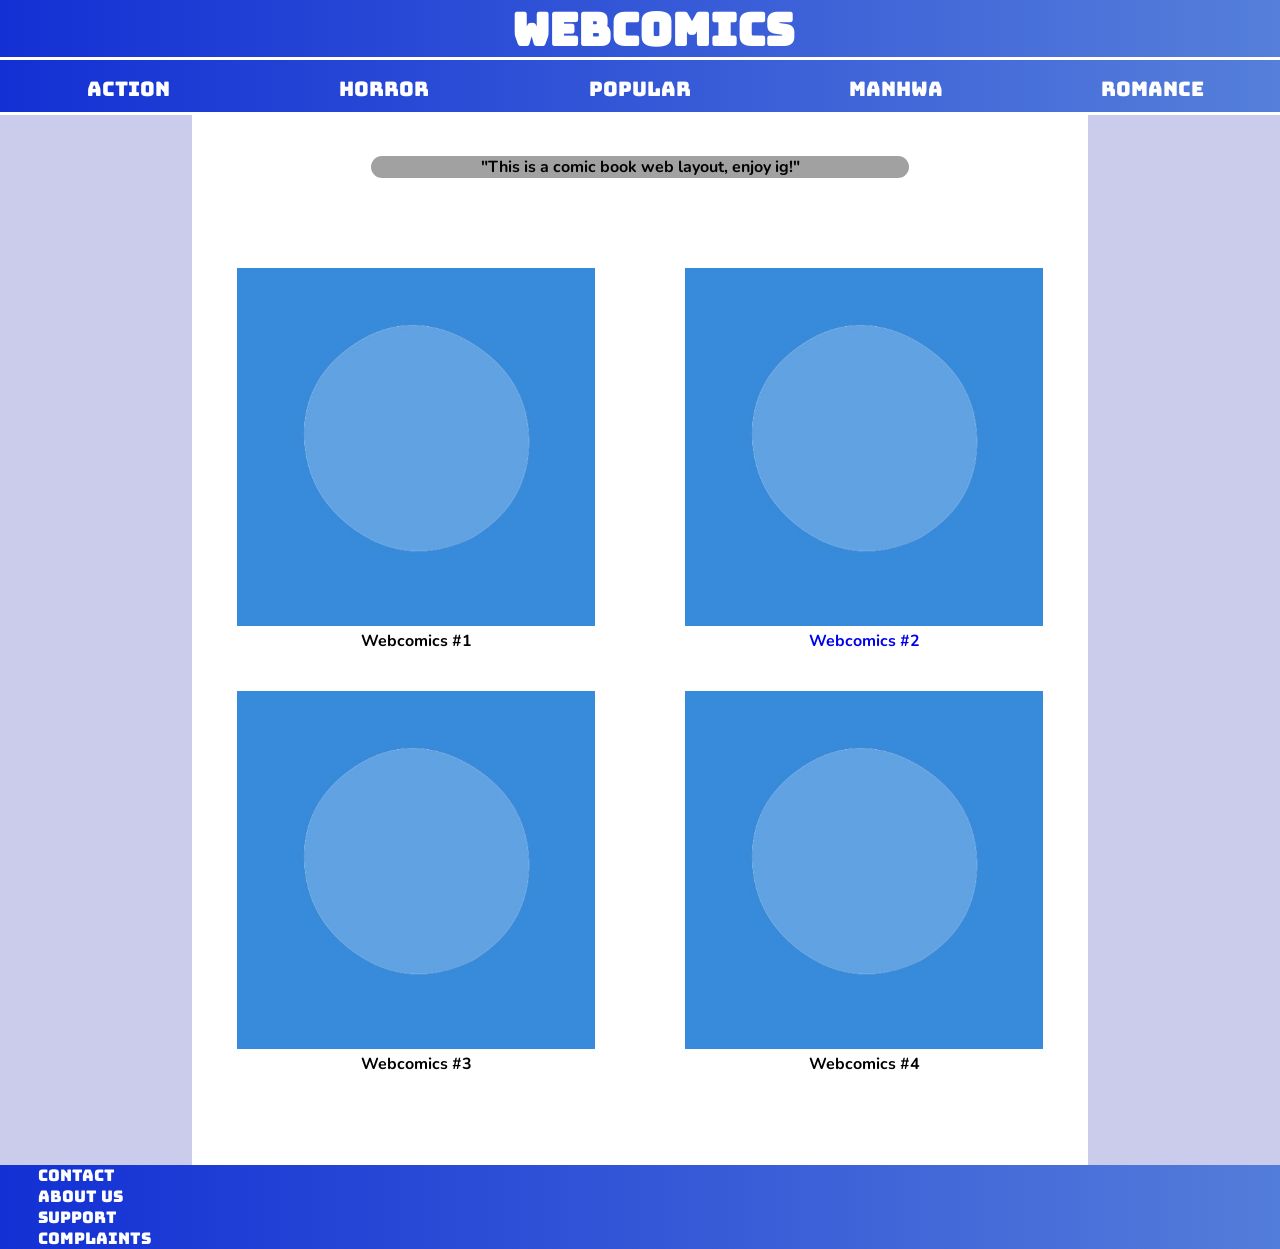
<file: index.html>
<!-- Hi This is being made for mobile view right now. Depending on when you're looking at the is I might've not done the Desktop view yet -->
<!DOCTYPE html>
<html lang="en">
<head>
    <meta charset="UTF-8">
    <meta name="viewport" content="width=device-width, initial-scale=1.0">
    <title>Document</title>
    <link rel="stylesheet" href="css/styles.css" type="text/css">
</head>

<body>
    <h1>WebComics</h1>
    
    <nav>
            <p>Action</p>
            <p>Horror</p>
            <p>Popular</p>
            <p>Manhwa</p>
            <p>Romance</p>
    </nav>
    <main>
        <blockquote>"This is a comic book web layout, enjoy ig!"</blockquote>
    
        <article>    
            <div class="container">
                <div class="picture">
                    <img src="pictures/unsplash.jpg" alt="placeholder">
                </div>
                <a href="" class="comic-title">Webcomics #1</a>
            </div>

            <div class="container">
                <div class="picture">
                    <img src="pictures/unsplash.jpg" alt="placeholder">
                </div>
                <a href="comic.html" class="comic-title">Webcomics #2</a>
            </div>

            <div class="container">
                <div class="picture">
                    <img src="pictures/unsplash.jpg" alt="placeholder">
                </div>
                <a href="" class="comic-title">Webcomics #3</a>
            </div>

            <div class="container">
                <div class="picture">
                    <img src="pictures/unsplash.jpg" alt="placeholder">
                </div>
                <a href="" class="comic-title">Webcomics #4</a>
            </div>
        </article>

    </main>
    
    <footer>
            <p>Contact</p>
            <p>About us</p>
            <p>Support</p>
            <p>Complaints</p>
    </footer>

<script></script>
    
</body>
</html>
</file>
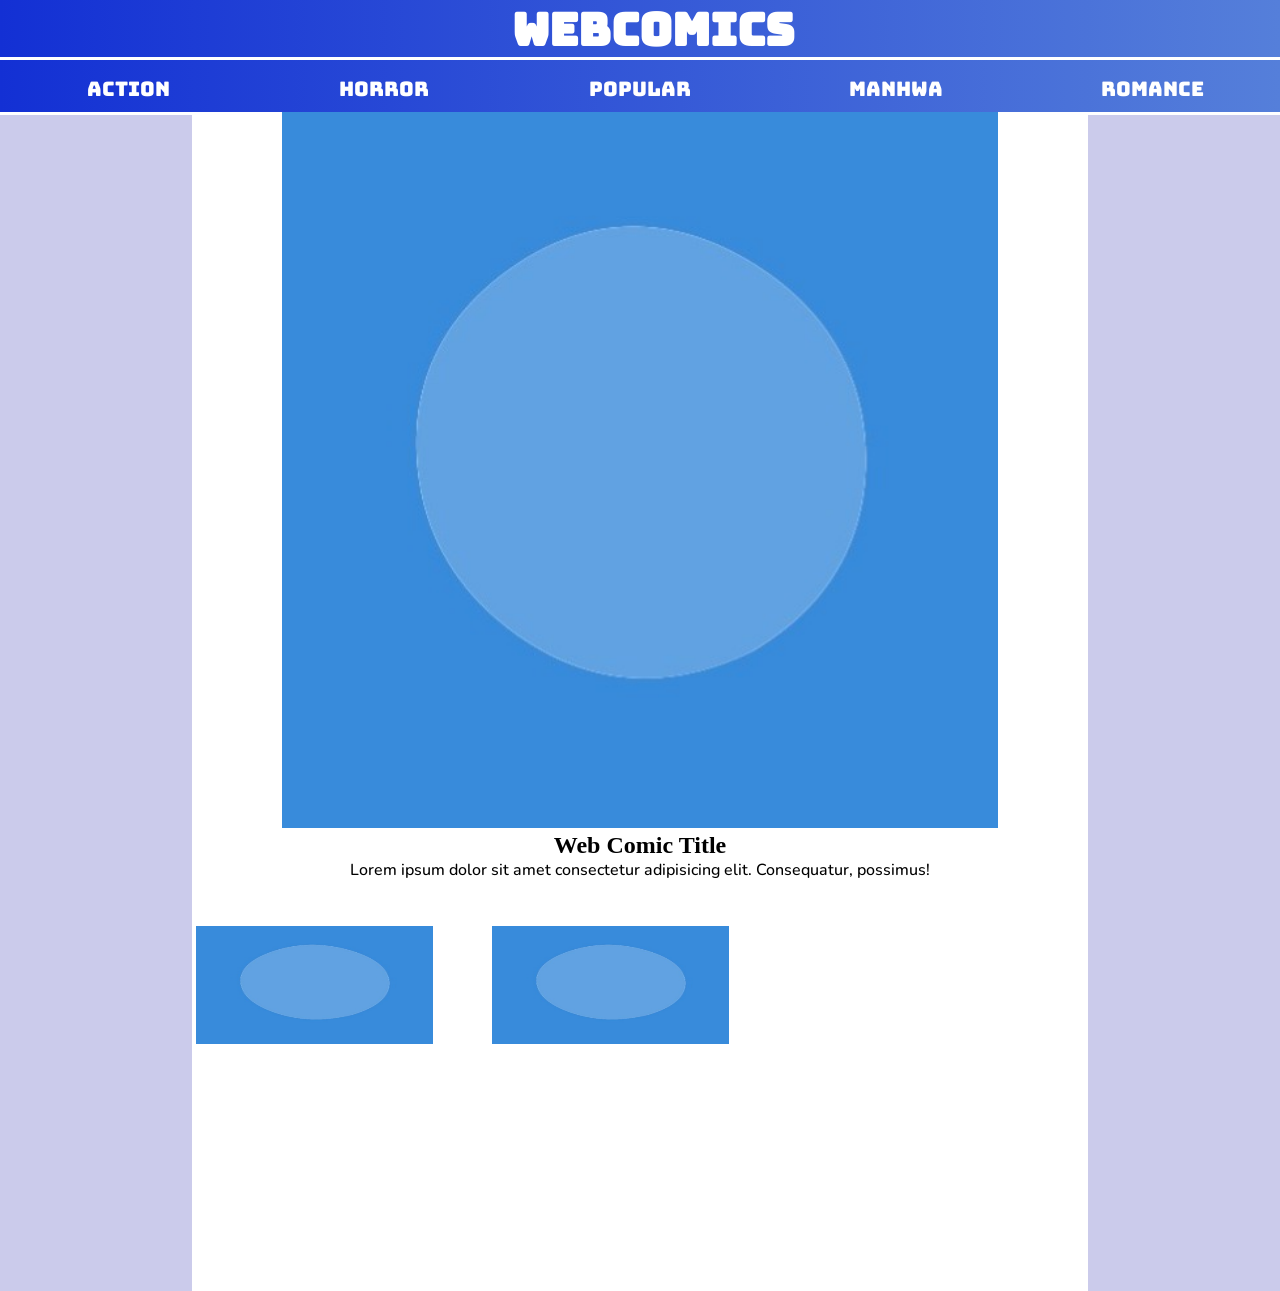
<file: comic.html>
<!DOCTYPE html>
<html lang="en">
<head>
    <meta charset="UTF-8">
    <meta name="viewport" content="width=device-width, initial-scale=1.0">
    
    <title>Comic</title>

    <link rel="stylesheet" href="css/styles.css" type="text/css">
</head>
<body>
    <h1>WebComics</h1>
    
    <nav>
            <p>Action</p>
            <p>Horror</p>
            <p>Popular</p>
            <p>Manhwa</p>
            <p>Romance</p>
    </nav>

    <main>

        <div>
            <!-- change this to a srcset later-->
            <img src="pictures/unsplash.jpg" alt="Bigger Picture">

            <!--Comic Titles-->
            <h2 class="comic_title">Web Comic Title</h2>
        </div>
        <!-- Description-->
        <p class="desc">Lorem ipsum dolor sit amet consectetur adipisicing elit. Consequatur, possimus!</p>
        
        <!--Gallery for rest of comic-->
        <article class="gallery">
            <img src="pictures/unsplash.jpg" alt="">

            <img src="pictures/unsplash.jpg" alt="">
        </article>

    </main>
    
</body>
</html>
</file>
<file: css/styles.css>
@import url('https://fonts.googleapis.com/css2?family=Bungee&display=swap');
@import url('https://fonts.googleapis.com/css2?family=Nunito:ital,wght@0,200..1000;1,200..1000&display=swap');


*{
    margin: 0;
    padding: 0;
}

a, blockquote{
    font-family: "Nunito", sans-serif;
    font-weight: 700;
    text-decoration: none;
}
a:visited{
    color: black;
}

body{
    display: flex;
    flex-direction: column;
    justify-content: center;
    margin: 0 auto;
    text-align: center;
    width: 100%;
    background-color: rgb(203, 203, 235);
}

blockquote{
    width: 60%;
    margin: 5% auto;
    background-color: rgb(161, 161, 161);
    border-radius: 50px;
}

h1{
    text-align: left;
    padding-left: 2%;
    font-family: "Bungee";
}

nav{
    font-size: 80%;
    font-family: "Bungee";
    padding-top: 5%;
    display: grid;
    align-items: center;
    flex-direction: row;
    grid-template-rows: 25%;
    grid-template-columns: 20% 20% 20% 20% 20%;
    outline: solid white;
}

article{
    display: grid;
    justify-content: center;
    grid-template-columns: 50% 50%;
    grid-template-rows: 50% 50%;
    row-gap: 5%;
    column-gap: 0;
    padding-top: 5%;
}

nav, footer, h1{
    background-image: linear-gradient(to right, rgba(19, 48, 212), rgb(85, 127, 218));
    color: white;
}

footer{
    padding-left: 3%;
    font-family: "Bungee";
    display:grid;
    position: fixed;
    width: 100%;
    bottom: 0;
    align-items: center;
    flex-direction: column;
    grid-auto-columns: 100%;
    grid-template-rows: 25% 25% 25% 25%;
    text-align: left;
}

img{
    max-height: 100%;
    max-width: 100%;
    width: 80%;
    object-fit: fill;
}

/* Classes */
.container{
    justify-content: center;
    flex-direction: column;
    outline: black;
}


.gallery{
    display: grid;
    flex-direction: row;
    grid-template-columns: 33% 33% 33%;
    grid-template-rows: 50% 50%;
}

.comic-title:hover{
    text-decoration: underline;
}

.desc{
    font-family: "Nunito", sans-serif;
    font-weight: 500;
}

article > .container:hover{
    background: gray;
}

/* Desktop View */
@media screen and (min-width: 1024px){
    body{
        background-color: rgb(203, 203, 235);
    }
    
    h1{
        text-align: center;
        font-size: 45px;
    }

    main{
        margin: 0 auto;
        width: 70%;
        padding-bottom: 10%;
        background-color: white;
    }

    nav{
        font-size: 20px;
        padding-top: 2%;
    }

    nav > p:hover{
        background-color: white;
        border: white;
        color: rgba(19, 48, 212);
    }

    footer{
        position: relative;
    }
    
}
</file>
